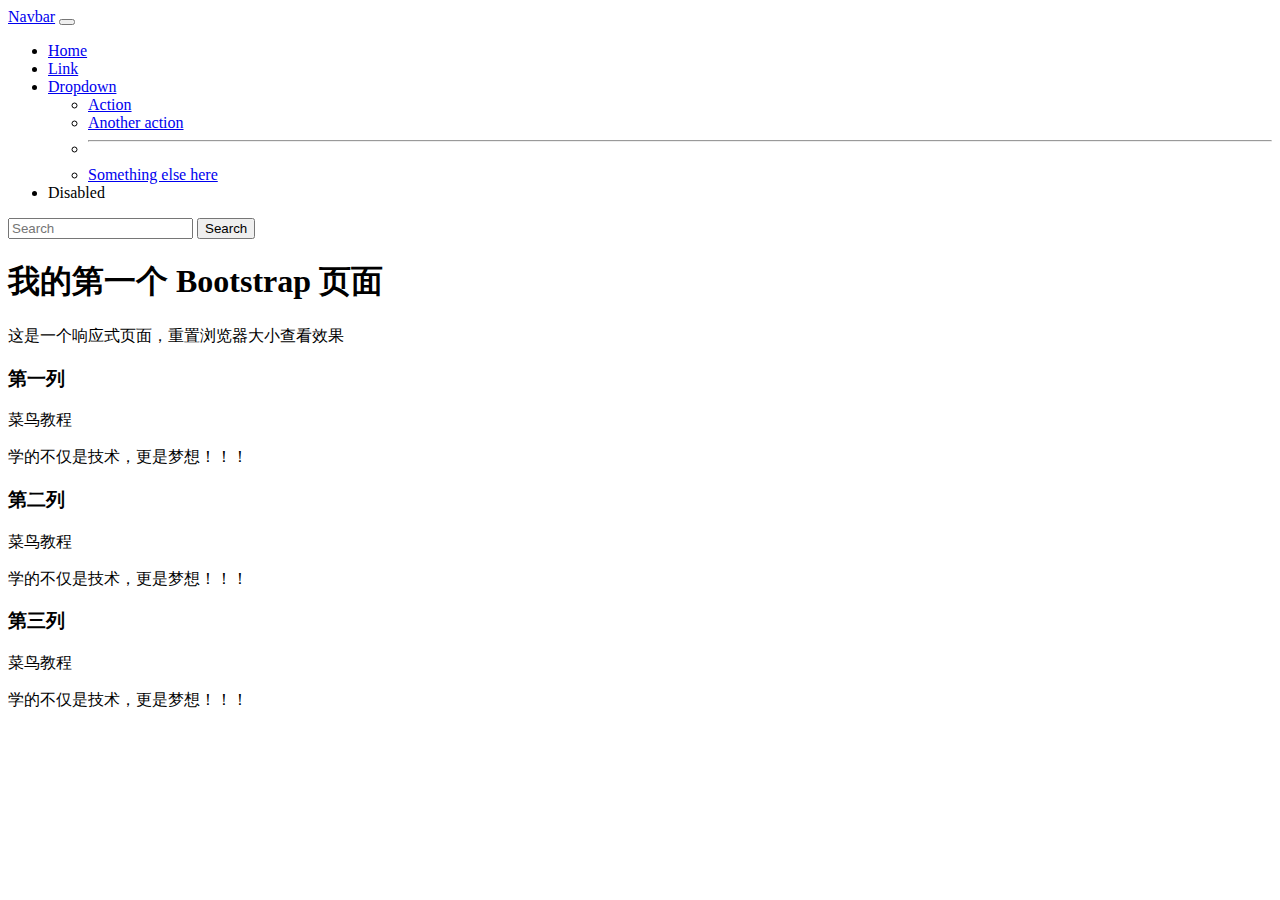
<file: index.html>
<!DOCTYPE html>
<html>
<head>
  <title>Bootstrap5 实例</title>
  <meta charset="utf-8">
  <meta name="viewport" content="width=device-width, initial-scale=1">
  <link href="https://cdn.staticfile.net/twitter-bootstrap/5.1.1/css/bootstrap.min.css" rel="stylesheet">
  <script src="https://cdn.staticfile.net/twitter-bootstrap/5.1.1/js/bootstrap.bundle.min.js"></script>
</head>
<body>

<nav class="navbar navbar-expand-lg bg-body-tertiary">
  <div class="container-fluid">
    <a class="navbar-brand" href="#">Navbar</a>
    <button class="navbar-toggler" type="button" data-bs-toggle="collapse" data-bs-target="#navbarSupportedContent" aria-controls="navbarSupportedContent" aria-expanded="false" aria-label="Toggle navigation">
      <span class="navbar-toggler-icon"></span>
    </button>
    <div class="collapse navbar-collapse" id="navbarSupportedContent">
      <ul class="navbar-nav me-auto mb-2 mb-lg-0">
        <li class="nav-item">
          <a class="nav-link active" aria-current="page" href="#">Home</a>
        </li>
        <li class="nav-item">
          <a class="nav-link" href="#">Link</a>
        </li>
        <li class="nav-item dropdown">
          <a class="nav-link dropdown-toggle" href="#" role="button" data-bs-toggle="dropdown" aria-expanded="false">
            Dropdown
          </a>
          <ul class="dropdown-menu">
            <li><a class="dropdown-item" href="#">Action</a></li>
            <li><a class="dropdown-item" href="#">Another action</a></li>
            <li><hr class="dropdown-divider"></li>
            <li><a class="dropdown-item" href="#">Something else here</a></li>
          </ul>
        </li>
        <li class="nav-item">
          <a class="nav-link disabled">Disabled</a>
        </li>
      </ul>
      <form class="d-flex" role="search">
        <input class="form-control me-2" type="search" placeholder="Search" aria-label="Search">
        <button class="btn btn-outline-success" type="submit">Search</button>
      </form>
    </div>
  </div>
</nav>

<div class="container-fluid p-5 bg-primary text-white text-center">
  <h1>我的第一个 Bootstrap 页面</h1>
  <p>这是一个响应式页面，重置浏览器大小查看效果</p> 
</div>
  
<div class="container mt-5">
  <div class="row">
    <div class="col-sm-4">
      <h3>第一列</h3>
      <p>菜鸟教程</p>
      <p>学的不仅是技术，更是梦想！！！</p>
    </div>
    <div class="col-sm-4">
      <h3>第二列</h3>
      <p>菜鸟教程</p>
      <p>学的不仅是技术，更是梦想！！！</p>
    </div>
    <div class="col-sm-4">
      <h3>第三列</h3>        
      <p>菜鸟教程</p>
      <p>学的不仅是技术，更是梦想！！！</p>
    </div>
  </div>
</div>

</body>
</html>
</file>
